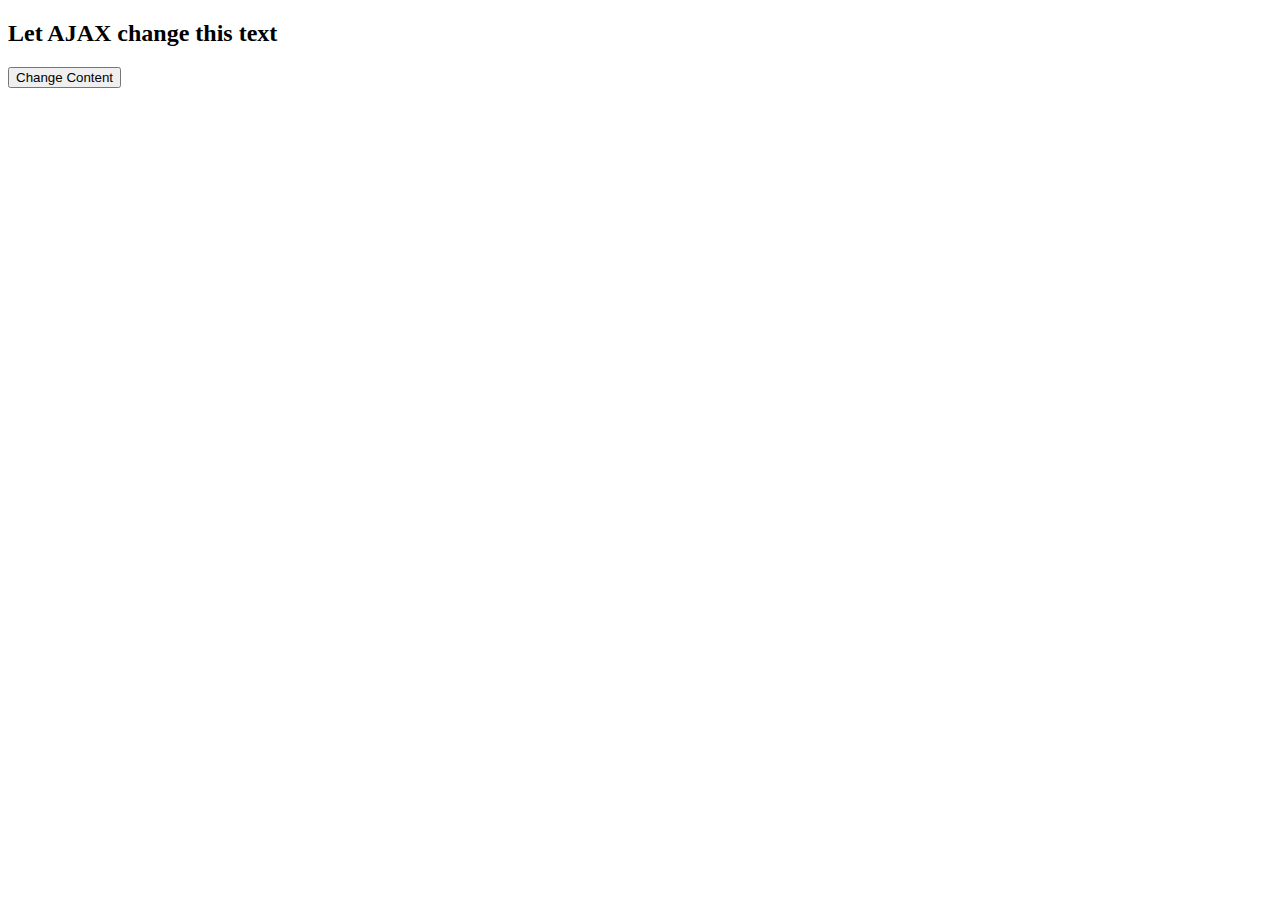
<file: Ajax/index.html>
<!DOCTYPE html>
<html lang="en">
<head>
    <meta charset="UTF-8">
    <meta name="viewport" content="width=device-width, initial-scale=1.0">
    <title>Document</title>
</head>
<body>


<div id="demo">
  <h2>Let AJAX change this text</h2>
  <button type="button" onclick="loadDoc()">Change Content</button>
</div>
<script src="script.js"></script>
</body>
</html>
</file>
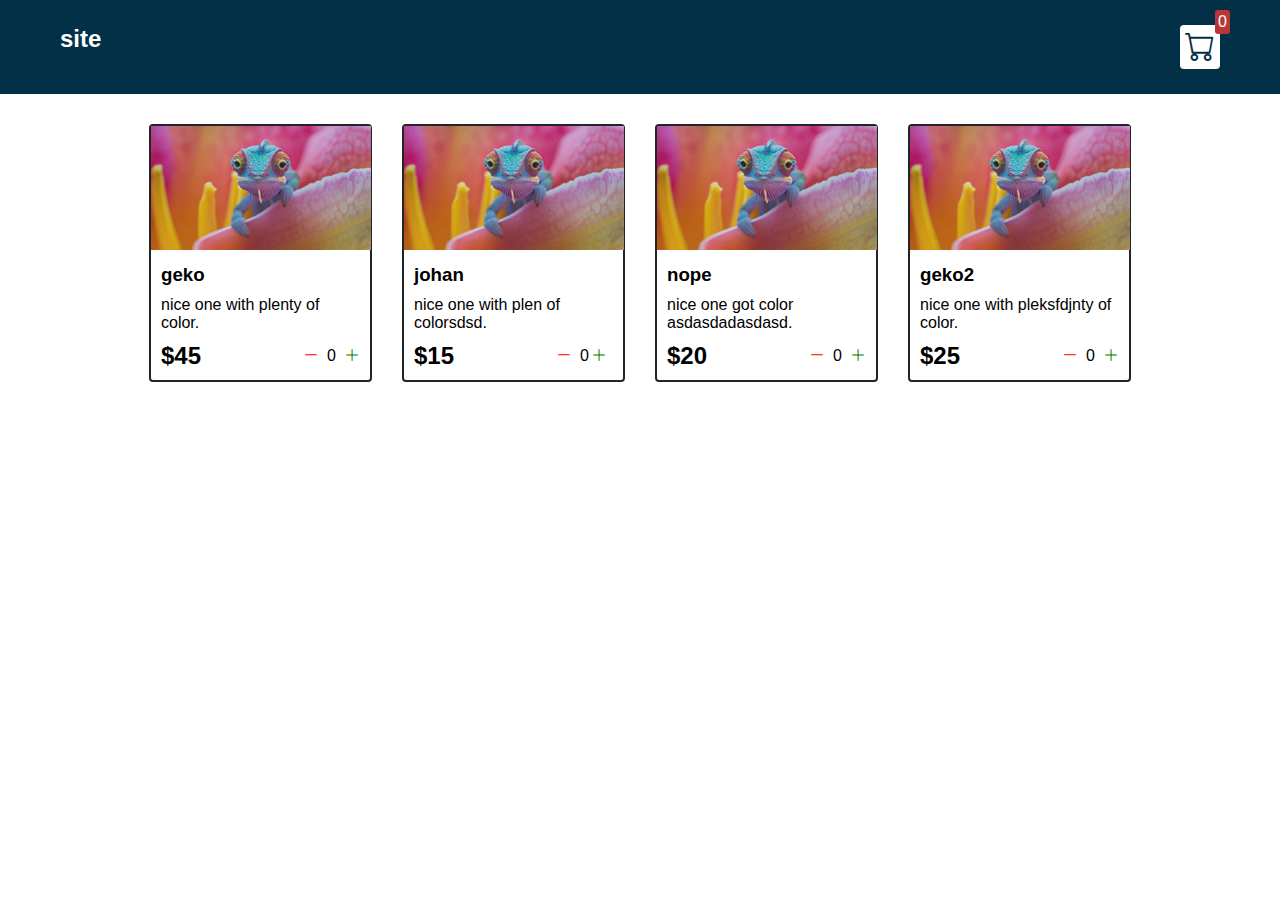
<file: site/index.html>
<!DOCTYPE html>
<html lang="en">
<head>
    <meta charset="UTF-8">
    <meta name="viewport" content="width=device-width, initial-scale=1.0">
    <title>Document</title>
    <link rel="stylesheet" href="stylesheet.css">
    <link rel="stylesheet" href="https://cdn.jsdelivr.net/npm/bootstrap-icons@1.11.3/font/bootstrap-icons.min.css">

</head>

<body>
    
    <div class="navbar">
        <a href="index.html"> <h2>site</h2></a>
        
        <a href="cart.html">   <div class="cart">
            <i class="bi bi-cart"></i>
            
            <div id="cartamount" class="cartamount">0</div>
        </div>
    </a>
    </div>

 
    <div class="shop" id="shop">
   
    
</body>
<script src="data.js"></script>
<script src="functions.js"></script>
</html>

<!--2 hour 40 min 16 seconds in to tutorial// build shopping cart freecode camp -->
</file>
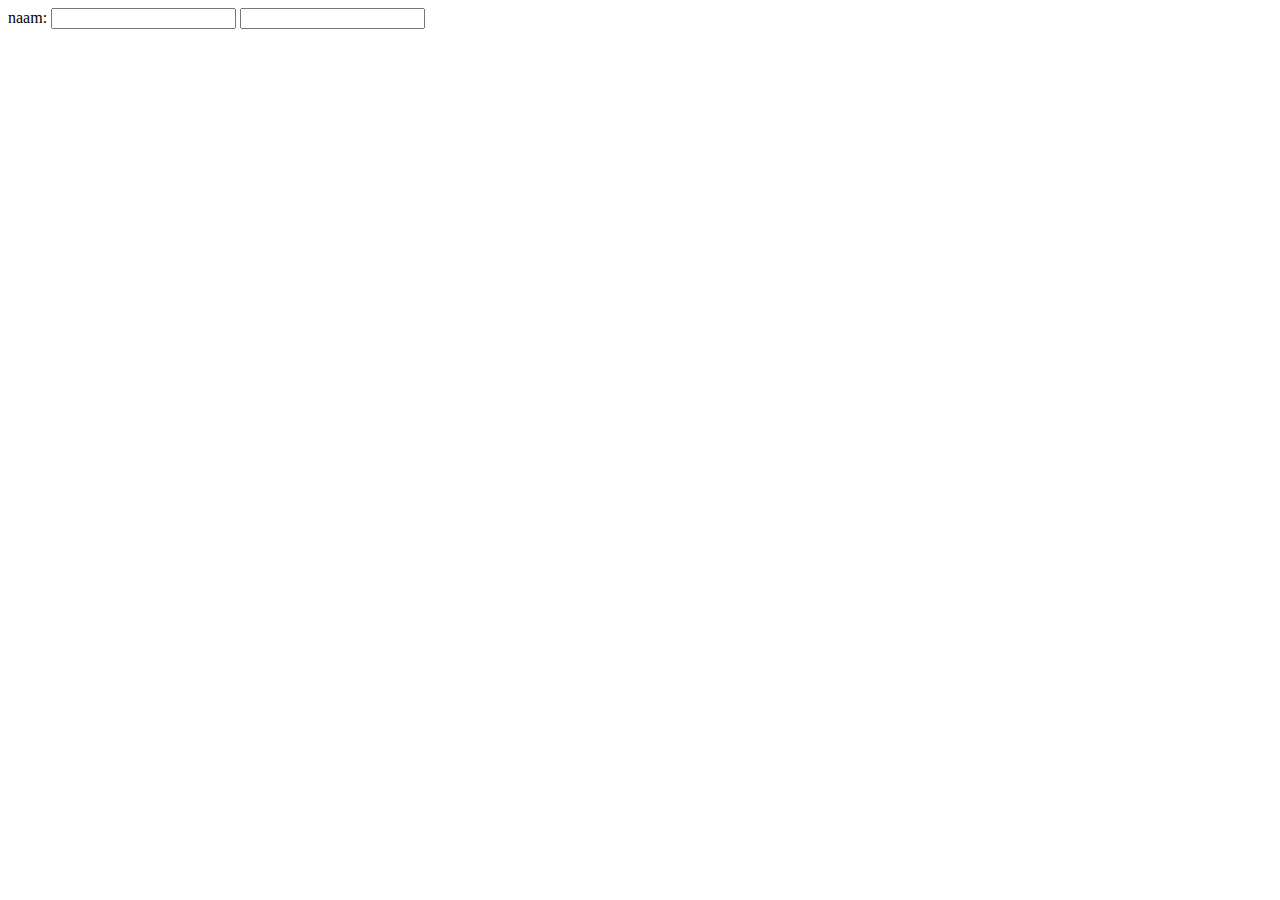
<file: toets js/index.html>
<!DOCTYPE html>
<html lang="en">
<head>
    <meta charset="UTF-8">
    <meta name="viewport" content="width=device-width, initial-scale=1.0">
    <title>Document</title>
    
</head>
<body>
    <label for="naam">naam: </label>
    <input type="text" id="naam" onkeyup="Com()">
    <input type="text" id="achternaam" onblur=""> 
  


</body>
<script src="func.js"></script>
</html>
</file>
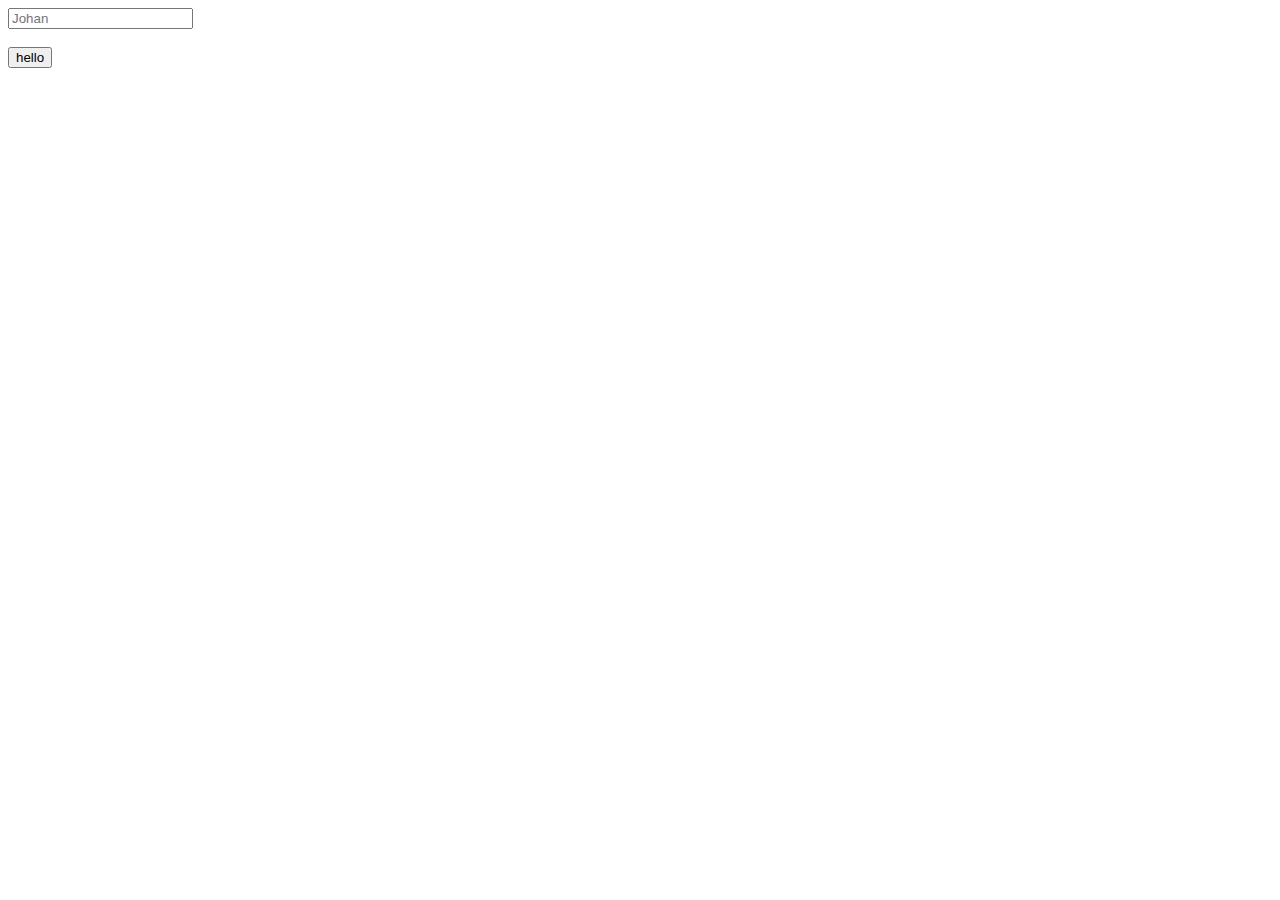
<file: afstanden/toetsjsvoorbereiden/index.html>
<!DOCTYPE html>
<html lang="en">
<head>
    <meta charset="UTF-8">
    <meta name="viewport" content="width=device-width, initial-scale=1.0">
    <title>Document</title>
  
</head>
<body>

    <input type="text" id="text" placeholder="Johan">
    <br>
    <br>
    <button onclick="Hallo()">hello</button>
   <br>
    <br>

    <div id="output"></div>
</body>
<script src="script.js"></script>
</html>
</file>
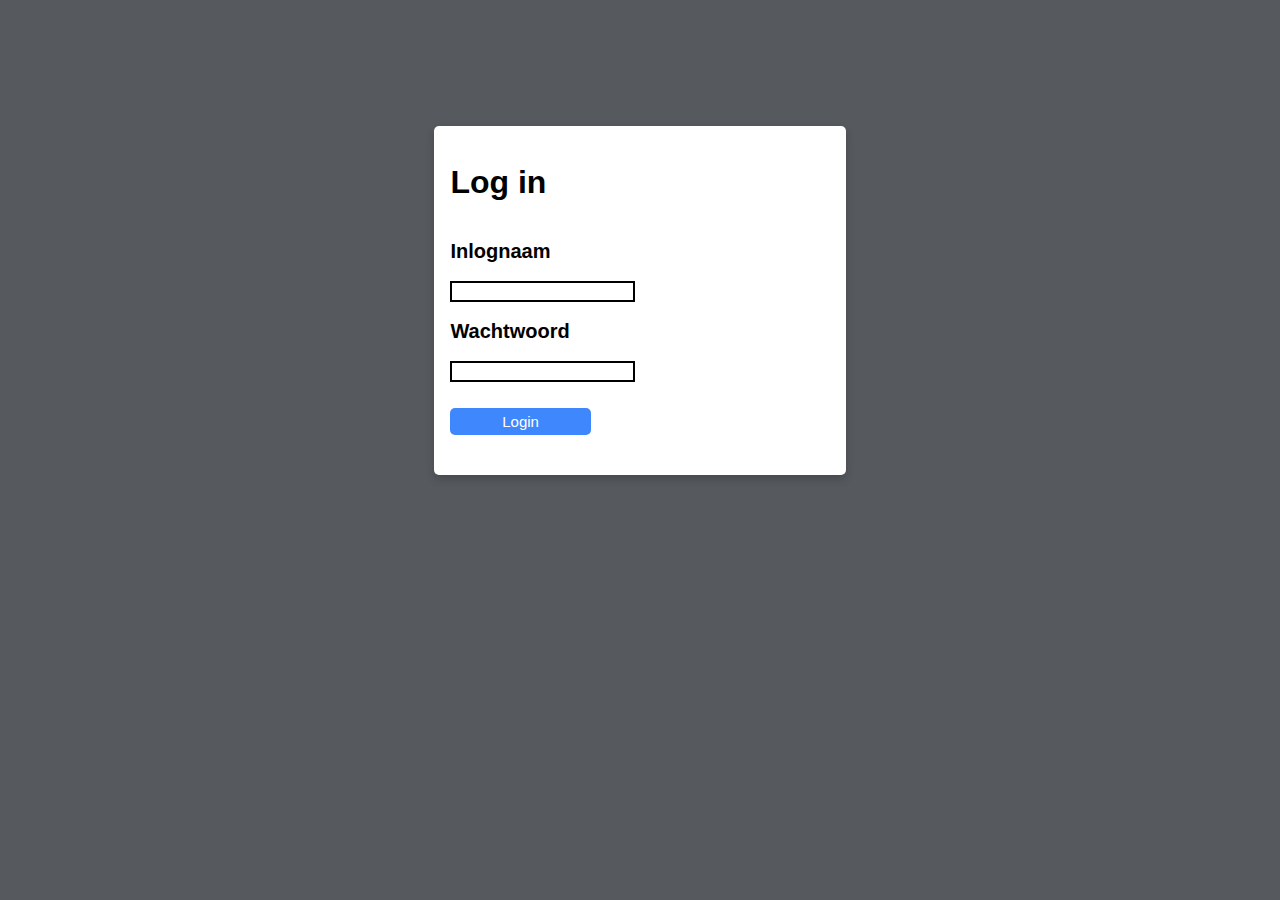
<file: toets js/toets js sc/index.html>
<!DOCTYPE html>
<html lang="en">
<head>
    <meta charset="UTF-8">
    <meta name="viewport" content="width=device-width, initial-scale=1.0">
    <title>Document</title>
    <link rel="stylesheet" href="style.css">
</head>

<body>
    <div class="container">
        <h1>Log in</h1>
        <br>
        <label for="">Inlognaam</label>
        <br>
        <br>
        <input type="text" id="naam" onkeyup="check('username')">
        <br>
        <br>
        <label for="">Wachtwoord</label>
        <br>
        <br>
        <input type="password" id="wachtwoord" onkeyup="check('password')">
        <br>
        <br>
        <button onclick="Login()" class="login-button">Login</button>
        <br>
        <p id="userNameError"></p>
        <p id="passwordError"></p>
        <p id="loginError"></p>
        
        <script src="script.js"></script>
        <p id="Table"></p>
    </div>
   
</body>
</html>
</file>
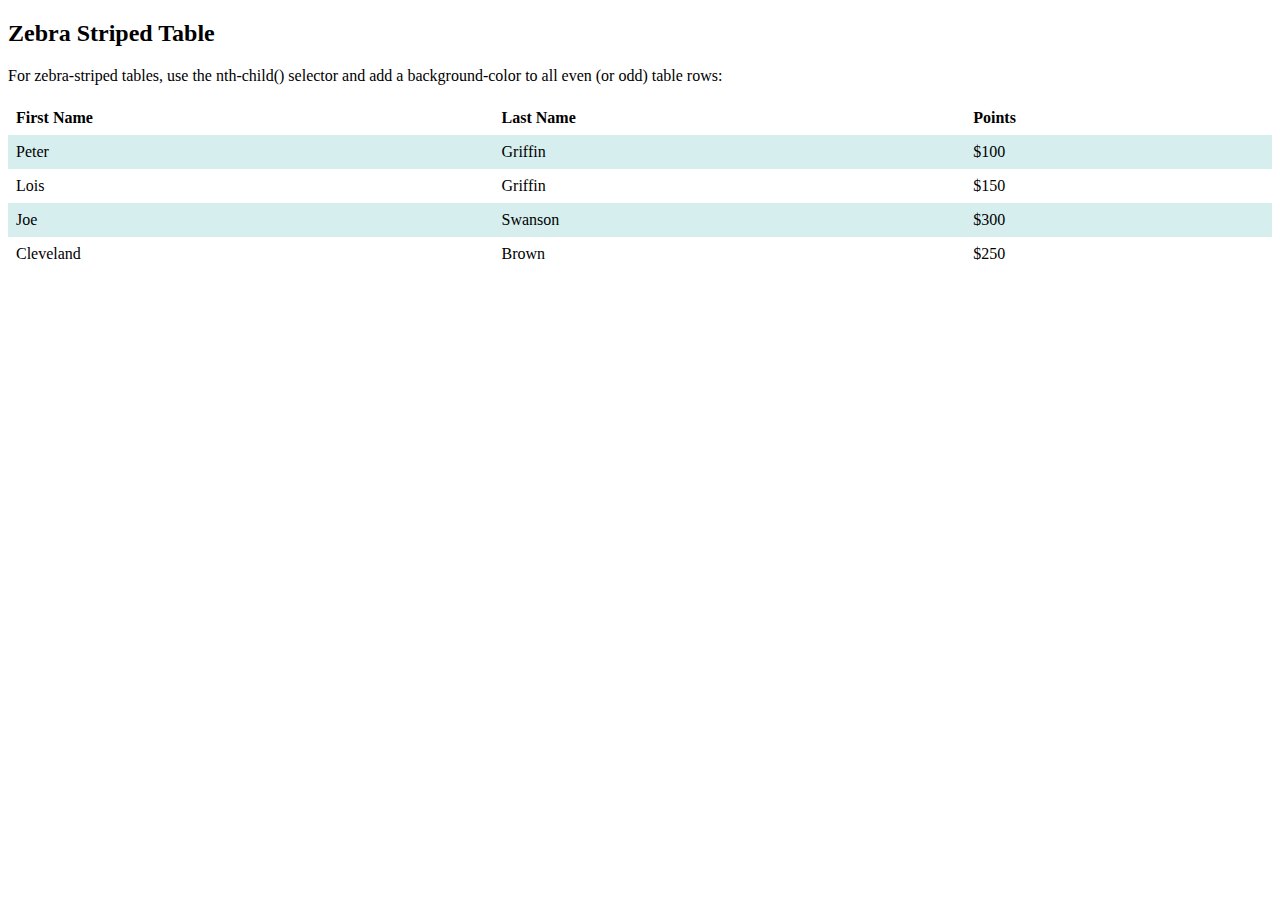
<file: priamide/html.html>
<!DOCTYPE html>
<html>
<head>
<style>
table {
  border-collapse: collapse;
  width: 100%;
}

th, td {
  text-align: left;
  padding: 8px;
}

tr:nth-child(even) {
  background-color: #D6EEEE;
}
</style>
</head>
<body>

<h2>Zebra Striped Table</h2>
<p>For zebra-striped tables, use the nth-child() selector and add a background-color to all even (or odd) table rows:</p>

<table>
  <tr>
  <th>First Name</th>
  <th>Last Name</th>
  <th>Points</th>
  </tr>
  <tr>
  <td>Peter</td>
  <td>Griffin</td>
  <td>$100</td>
  </tr>
  <tr>
  <td>Lois</td>
  <td>Griffin</td>
  <td>$150</td>
  </tr>
  <tr>
  <td>Joe</td>
  <td>Swanson</td>
  <td>$300</td>
  </tr>
  <tr>
  <td>Cleveland</td>
  <td>Brown</td>
  <td>$250</td>
  </tr>
</table>

</body>
</html>
</file>
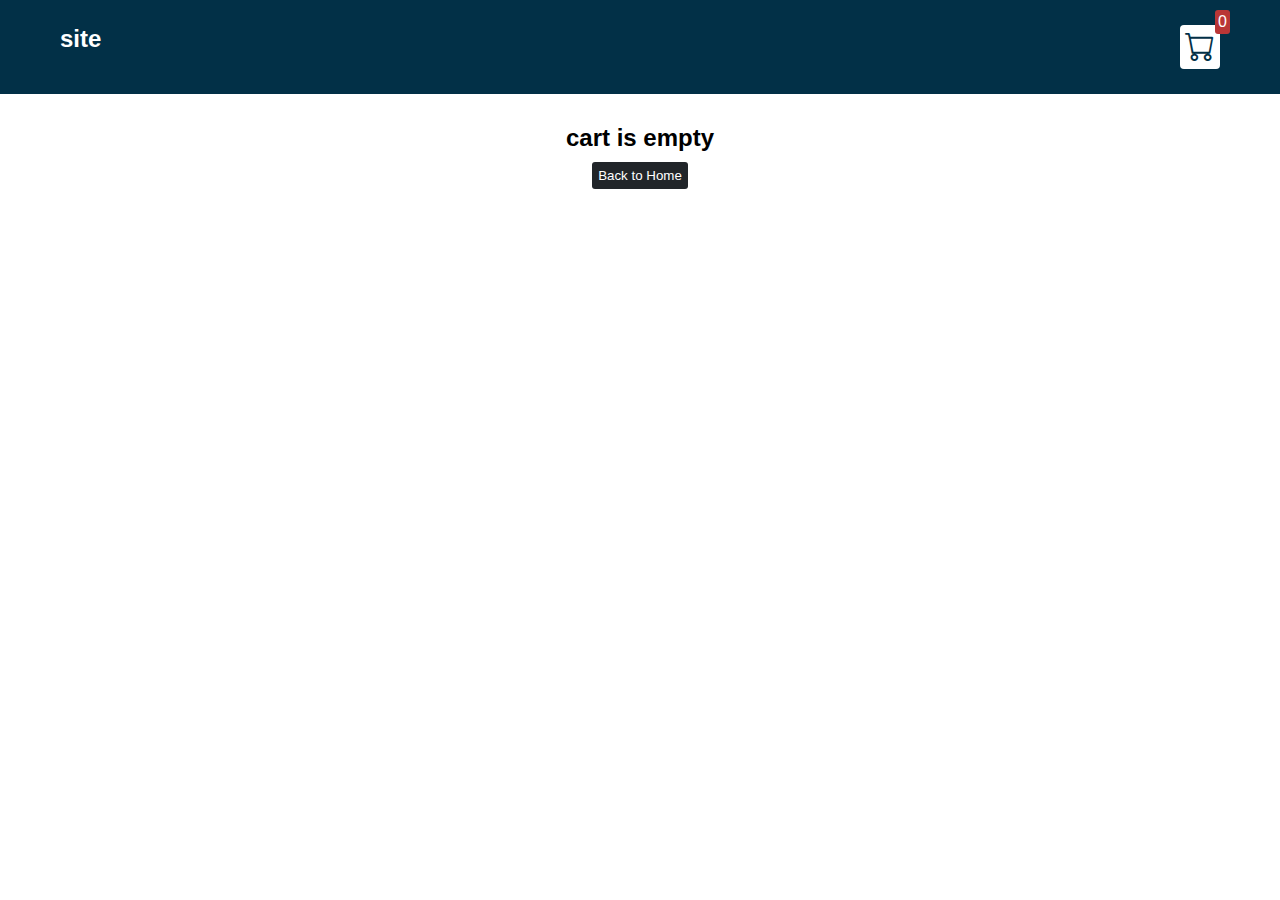
<file: site/cart.html>
<!DOCTYPE html>
<html lang="en">
<head>
    <meta charset="UTF-8">
    <meta name="viewport" content="width=device-width, initial-scale=1.0">
    <title>Document</title>
    <link rel="stylesheet" href="stylesheet.css">
    <link rel="stylesheet" href="https://cdn.jsdelivr.net/npm/bootstrap-icons@1.11.3/font/bootstrap-icons.min.css">
</head>
<body>
 
    <div class="navbar">
        <a href="index.html"> <h2>site</h2></a>
        
        <a href="cart.html"> <div class="cart">
            <i class="bi bi-cart"></i>
            
            <div id="cartamount" class="cartamount">0</div>
        </div>
    </a>
    </div>
    <div id="label" class="text-center"></div>
    <div class="shopping-cart" id="shopping-cart"></div>
   
</body>
<script src="data.js"></script>
<script src="cart.js"></script>

</html>
</file>
<file: site/stylesheet.css>
/**
* !changes default
**/
*{
    margin: 0;
    padding: 0;
    box-sizing: border-box;
}


body{
    font-family: sans-serif, "Helvetica Neue", Helvetica, sans-serif;
}

a{
    text-decoration: none;
    color: white;
}

i{
    cursor: pointer;
}

/* !navigation bar styles */
.navbar{
    display: flex;
    flex-direction: row;
    justify-content: space-between;
    background-color: #023047;
    color: white;
    padding: 25px 60px;
    margin-bottom: 30px;
    
}

.cart{
    position: relative;
    background-color: #fff;
    color: #023047;
    font-size: 30px;
    padding: 5px; 
    border-radius: 4px;
}
.cartamount{
    font-size: 16px;
    color: #fff;
    background-color: #b93636;
    position: absolute;
    top: -15px;
    right: -10px;
    padding: 3px;
    border-radius: 3px;
}
#img2{
    width: 5%;
    height: 5%;
}
/**
*! shop item styles
**/
.shop{

    display: grid;
    grid-template-columns: repeat(4, 223px);
    gap: 30px;
    justify-content: center;
    margin-bottom: 20px;

}
@media (max-width: 1000px) {
    .shop{
        display: grid;
        grid-template-columns: repeat(2, 223px);
        gap: 30px;
        justify-content: center;
    }
}
@media (max-width: 500px) {
    .shop{

        display: grid;
        grid-template-columns: repeat(1, 223px);
        gap: 30px;
        justify-content: center;
    }
}


.item{
    border: 2px solid #212529;
    border-radius: 4px;
}

.details{
    display: flex;
    flex-direction: column;
    padding: 10px;
    gap: 10px;
}

.price-quantity{
    display: flex;
    flex-direction: row;
    justify-content: space-between;
    align-items: center;
}
.buttons{
    display: flex;
    flex-direction: row;
    gap: 8px;
    font-size: 16px;
}
.bi-dash-lg{
    color: red;
}
.bi-plus-lg{
    color: green;
}

/* .navbar{
#navbar = id

} */

/* style rules for label and button cart page*/

.text-center{
    text-align: center;
    margin-bottom: 20px;
}

.HomeBtn{
    background-color: #212529;
    color: white;
    padding: 6px;
    border: none;
    border-radius: 3px;
    cursor: pointer;
    margin-top: 10px;

}

.bi-x-lg{
    color: red;
    font-weight: bold;
}

/* style rules shopping cart */

.shopping-cart{
    display: grid;
    grid-template-columns: repeat(1, 320px);
    justify-content: center;
    gap: 15px;
}

/* style rules shopping cart item */

.cart-item{
    border: 2px solid #212529;
    border-radius: 5px;
    display: flex;
}

.title-price-x{
    width: 195px;
    display: flex;
    align-items: center;
    justify-content: space-between;

}

.title-price{
    display: flex;
    align-items: center;
    gap: 10px;
}
.cart-item-price{
    background-color: #212529;
    color: white;
    border-radius: 4px;
    padding: 3px 6px;

};
</file>
<file: toets js/toets js sc/style.css>
#naam{
   border: 2px solid ;
   /* border-color: black; */
}
#wachtwoord{
    border: 2px solid ;
    border-color: black;
}
.login-button{
    background-color: rgb(63, 135, 252);
    color: white;
    padding: 5px 8px;
    margin: 8px 0;
    border: none;
    cursor: pointer;
    width: 37%;
    border-radius: 5px;
    font-size: 15px;
}
.container{
    padding: 16px;
    background-color: white;
    border-radius: 5px;
    width: 30%;
    margin: auto;
    margin-top: 10%;
    box-shadow: 0 4px 8px 0 rgba(0,0,0,0.2);
}
body{
    background-color: rgb(86, 90, 95);
}
label{
    font-size: 20px;
    color: black;
    font-family: sans-serif;
    font-weight: bold;
}
h1{
    font-weight: bold;
    font-family: sans-serif;
}
</file>
